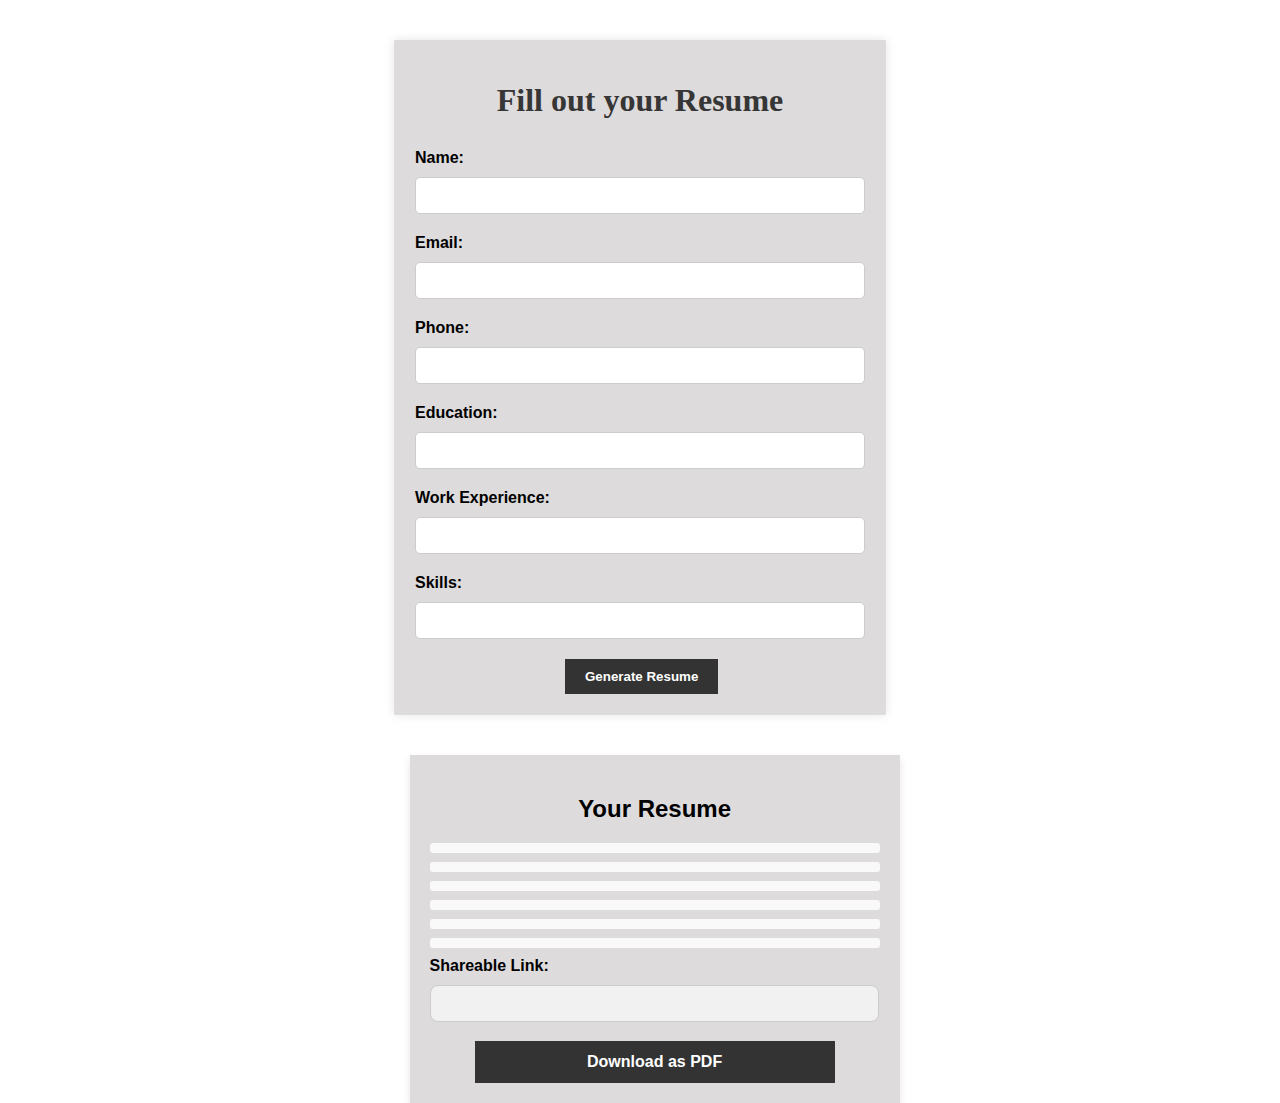
<file: index.html>
<!DOCTYPE html>
<html lang="en">
<head>
    <meta charset="UTF-8">
    <meta name="viewport" content="width=device-width, initial-scale=1.0">
    <title>Shareable Resume Builder</title>
    <!-- Link to CSS file -->
    <link rel="stylesheet" href="style.css">
</head>
<body>
    <!-- Form for user input -->
      <form id="resume-form">
        <h1>Fill out your Resume</h1>

        <label for="name">Name:</label>
        <input type="text" id="name" name="name" required><br>

        <label for="email">Email:</label>
        <input type="email" id="email" name="email" required><br>

        <label for="phone">Phone:</label>
        <input type="phone" id="phone" name="phone" required><br>

        <label for="education">Education:</label>
        <input type="text" id="education" name="education" required><br>

        <label for="work">Work Experience:</label>
        <input type="text" id="work" name="work" required><br>

        <label for="skills">Skills:</label>
        <input type="text" id="skills" name="skills" required><br>

  <button type="submit">Generate Resume</button>
</form>

<!-- Dynamic Resume Display -->
<section id="generated-resume" class="hidden">
  <h2>Your Resume</h2>
  <p id="display-name"></p>
  <p id="display-email"></p>
  <p id="display-phone"></p>
  <p id="display-education"></p>
  <p id="display-work"></p>
  <p id="display-skills"></p>

  <!-- Shareable Link Section -->
  <div>
      <label for="share-link"><b>Shareable Link:</b></label>
      <input type="text" id="share-link" readonly><br>
  </div>

  <!-- Download PDF Button -->
  <button id="download-pdf"><b>Download as PDF</b></button>
</section>

<!-- Link to JavaScript file (compiled from TypeScript) -->
<script src="script.js" defer></script>
</body>
</html>
</file>
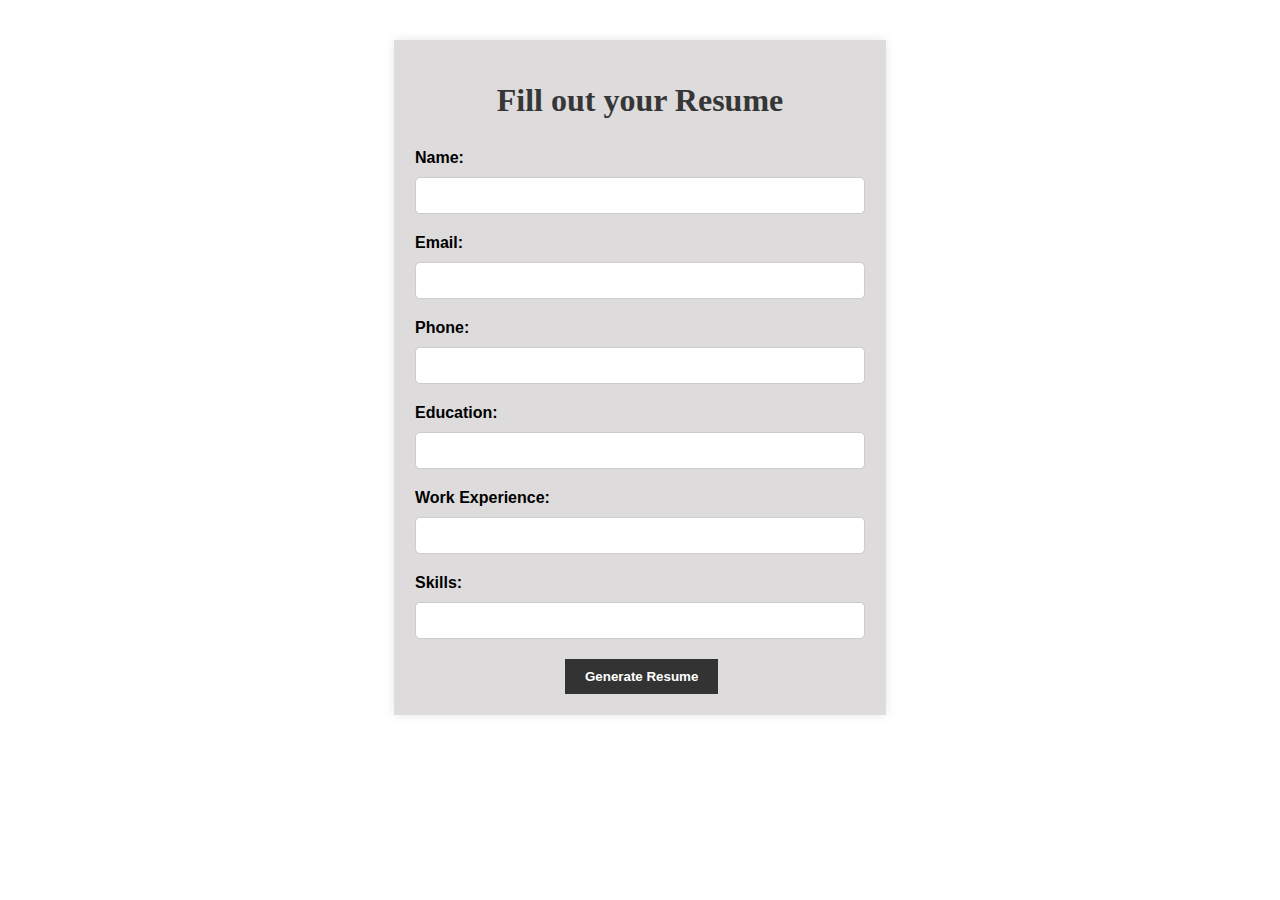
<file: index1.html>
<!DOCTYPE html>
<html lang="en">
<head>
    <meta charset="UTF-8">
    <meta name="viewport" content="width=device-width, initial-scale=1.0">
    <title>Dynamic Resume Builder</title>
    <!-- Link to CSS file -->
    <link rel="stylesheet" href="style.css">
</head>
<body>
    <!-- Form for user input -->
    <form id="resume-form">
        <h1>Fill out your Resume</h1>
        <!-- Personal Information -->
        <div>
          <label for="name">Name:</label>
          <input type="text" id="name" required>
        </div>
        <div>
          <label for="email">Email:</label>
          <input type="email" id="email" required>
        </div>
        <div>
          <label for="phone">Phone:</label>
          <input type="tel" id="phone" required>
        </div>
        
        
        <!-- Education -->
        <div>
          <label for="education">Education:</label>
          <input type="text" id="education" required>
        </div>
        
        <!-- Work Experience -->
        <div>
          <label for="work-experience">Work Experience:</label>
          <input type="text" id="work-experience" required></input>
        </div>
        
        <!-- Skills -->
        <div>
          <label for="skills">Skills:</label>
          <input type="text" id="skills" required>
  </div>
  
  <button id="generate-resume">Generate Resume</button>
</form>

<div id="resume"></div>
<!-- Link to JavaScript file (compiled from TypeScript) -->
<script src="script.js" defer></script>
</body>
</html>
</file>
<file: style.css>
body {
    font-family: Arial, sans-serif;
    margin: 0;
    padding: 0;
  }
  
  #resume-form {
    max-width: 450px;
    margin: 40px auto;
    padding: 20px;
    background-color: #dddbdb;
    border: 1px solid #ddd;
    box-shadow: 0 0 10px rgba(0, 0, 0, 0.1);
  }

  form h1 {
    text-align: center;
    margin-bottom: 30px;
    color: rgb(54, 54, 54);
    font-family: 'Times New Roman', Times, serif;
}
  
  #resume-form label {
    font-family: 'Gill Sans', 'Gill Sans MT', Calibri, 'Trebuchet MS', sans-serif;
    display: block;
    font-weight: bold;
    margin-bottom: 10px;
  }
  
  #resume-form input {
    width: 95%;
    padding: 10px;
    margin-bottom: 20px;
    border: 1px solid #ccc;
    margin-right: 10px;
    border-radius: 5px;
  }
  
  #resume-form button {
    background-color: #333;
    font-family: 'Gill Sans', 'Gill Sans MT', Calibri, 'Trebuchet MS', sans-serif;
    font-weight: bold;
    color: #fff;
    border: none;
    padding: 10px 20px;
    margin-left: 150px;
    cursor: pointer;
}

#resume-form button:hover {
  background-color: #555;
}

#generated-resume {
  background-color: #dddbdb;
  padding: 20px;
  box-shadow: 0 4px 8px rgba(0, 0, 0, 0.1);
  width: 450px;
  text-align: left;
  margin-left: 32%;
}

#generated-resume h2 {
  text-align: center;
  margin-bottom: 20px;
}

#generated-resume p {
  font-size: 16px;
  margin: 5px 0;
  padding: 5px;
  background-color: #f9f9f9;
  padding-left: 10px;
  border-radius: 3px;
  margin-bottom: 2%;
}

#share-link {
  width: 95%;
  padding: 10px;
  margin: 10px 0;
  border: 1px solid #ccc;
  border-radius: 8px;
  background-color: #f1f1f1;
}

#download-pdf {
  width: 80%;
  margin-top: 2%;
  padding: 12px;
  background-color: #333;
  margin-left: 10%;
  color: white;
  border: none;
  font-size: 16px;
  cursor: pointer;
  transition: background-color 0.3s;
}

#download-pdf:hover {
  background-color: #555;
}
</file>
